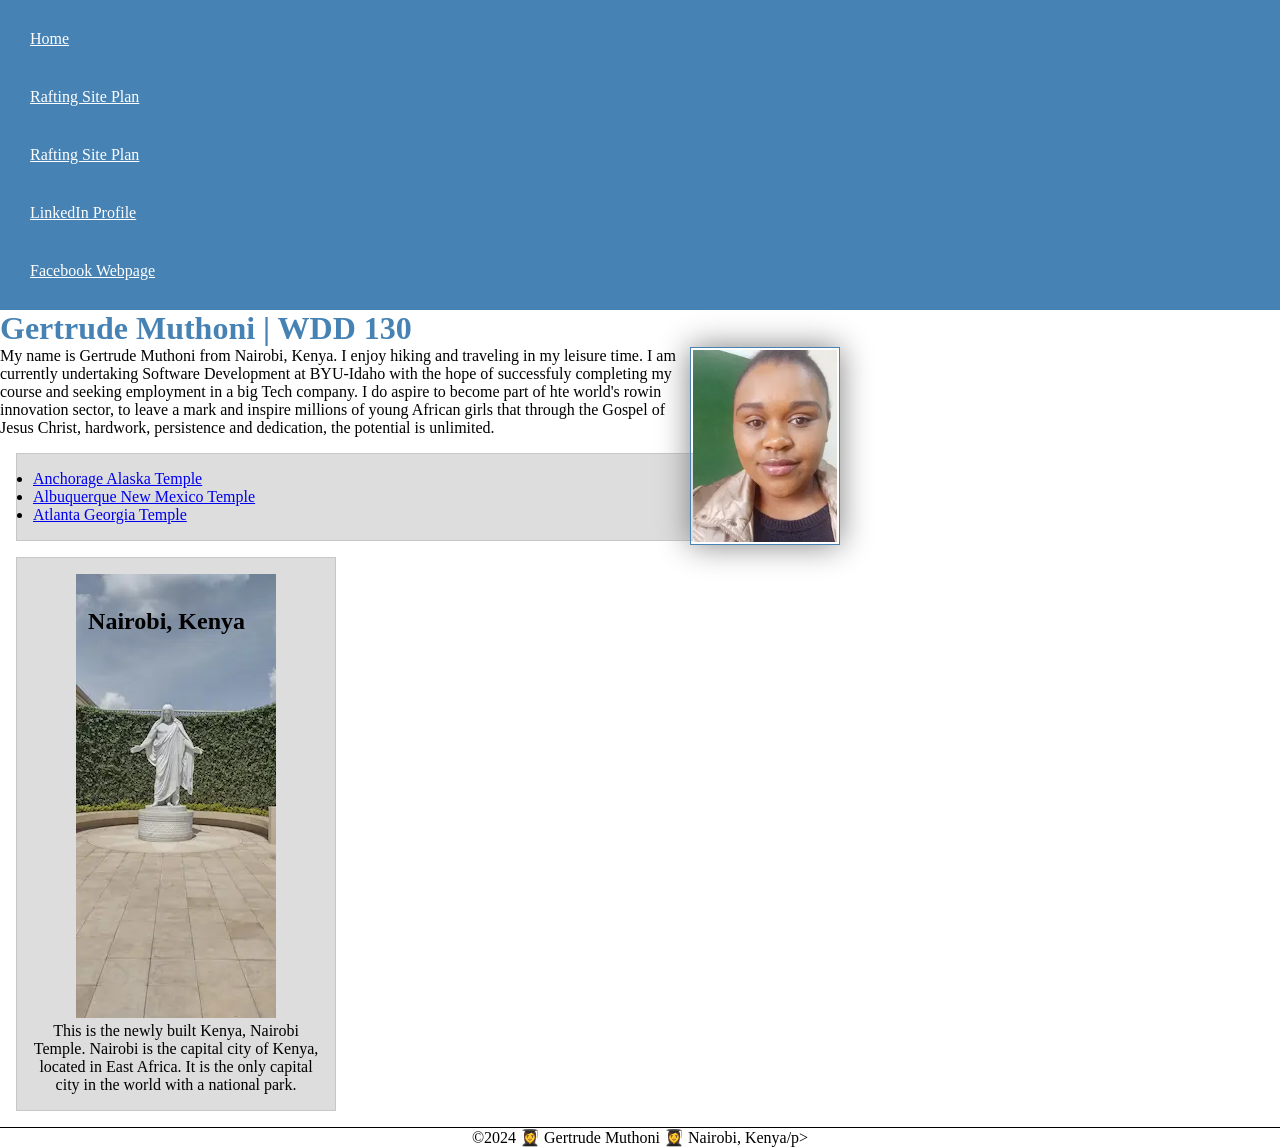
<file: gertrude.html>
<!DOCTYPE html>
<html lang="en-US">
    <head>
        <meta charset="utf-8">
        <meta name="viewport" content="width=device-width,initial-scale=1.0">
        <title>Gertrude Muthoni | WDD 130</title>
        <meta name="description" content="Gertrude Muthoni's BYU-Idaho WDD 130 course home page">
        <meta name="author" content="Gertrude Muthoni">
        <link rel="stylesheet" href="styles/styles.css">
    </head>
    <body>
        <header>
            <nav>
                <a href="#">Home</a>
                <a href="wwr/">Rafting Site Plan</a>
                <a href="wwr/site-plan-rafting">Rafting Site Plan</a>
                <a href="www.linkedin.com/in/gertrude-muthoni-685b952b3">LinkedIn Profile</a>
                <a href="https://facebook.com ">Facebook Webpage</a>
            </nav>
        </header>
        <main>
            <h1>Gertrude Muthoni | WDD 130</h1>
            <img src="images/profile.webp" alt="Hello, my name is Gertrude Muthoni" width="200">
            <p>My name is Gertrude Muthoni from Nairobi, Kenya. I enjoy 
                hiking and traveling in my leisure time. I am currently undertaking
                Software Development at BYU-Idaho with the hope of successfuly completing
                my course and seeking employment in a big Tech company. I do aspire to become
                part of hte world's rowin innovation sector, to leave a mark and inspire
                millions of young African girls that through the Gospel of Jesus Christ,
                hardwork, persistence and dedication, the potential is unlimited.</p>
            <ul class="box">
                <li><a href="https://www.churchofjesuschrist.org/temples/details/anchorage-alaska-temple" target="_blank">Anchorage Alaska Temple</a></li>
                <li><a href="https://www.churchofjesuschrist.org/temples/details/albuquerque-new-mexico-temple" target="_blank">Albuquerque New Mexico Temple</a></li>
                <li><a href="https://www.churchofjesuschrist.org/temples/details/atlanta-georgia-temple" target="_blank">Atlanta Georgia Temple</a></li>
        
            </ul>
        </main>
            <aside class="box">
                <h2> Nairobi, Kenya</h2>
                <img src="images/nairobitemple.webp" alt="This is the new Nairobi Temple">
                <p> This is the newly built Kenya, Nairobi Temple. Nairobi is 
                    the capital city of Kenya, located in East Africa. It is 
                    the only capital city in the world with a national park.</p>
            
            </aside>
        <footer>
            <p>&copy;2024 👩‍🎓 Gertrude Muthoni 👩‍🎓 Nairobi, Kenya/p>
        </footer>
    </body>
</html>
</file>
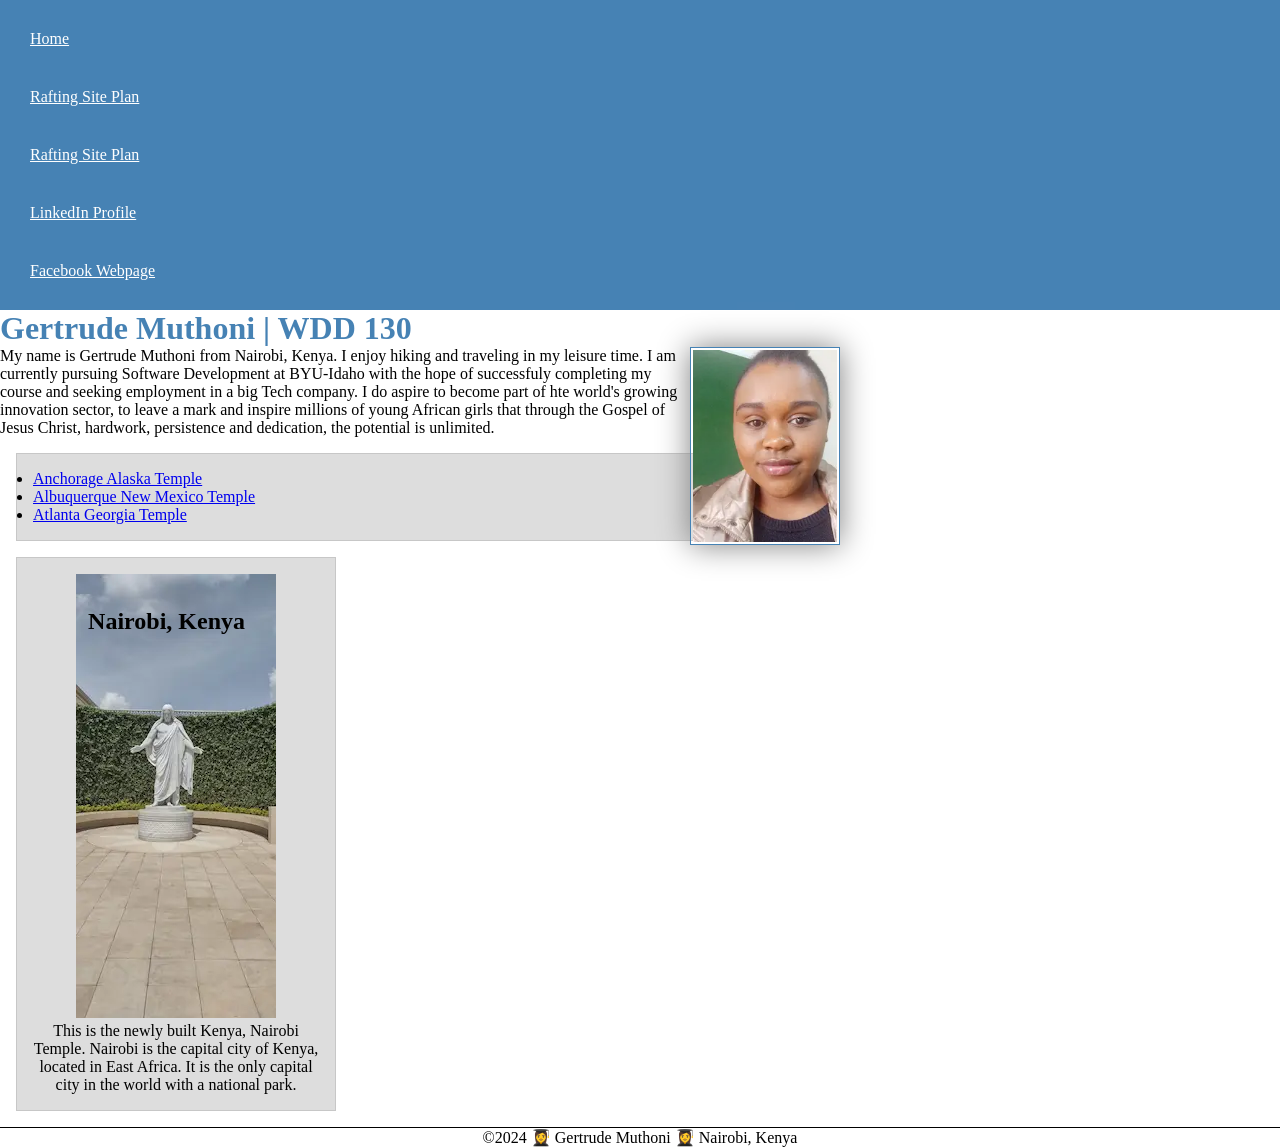
<file: indexg.html>
<!DOCTYPE html>
<html lang="en-US">
    <head>
        <meta charset="utf-8">
        <meta name="viewport" content="width=device-width,initial-scale=1.0">
        <title>Gertrude Muthoni | WDD 130</title>
        <meta name="description" content="Gertrude Muthoni's BYU-Idaho WDD 130 course home page">
        <meta name="author" content="Gertrude Muthoni">
        <link rel="stylesheet" href="styles/styles.css">
    </head>
    <body>
        <header>
            <nav>
                <a href="#">Home</a>
                <a href="wwr/">Rafting Site Plan</a>
                <a href="wwr/site-plan-rafting">Rafting Site Plan</a>
                <a href="www.linkedin.com/in/gertrude-muthoni-685b952b3">LinkedIn Profile</a>
                <a href="https://facebook.com ">Facebook Webpage</a>
            </nav>
        </header>
        <main>
            <h1>Gertrude Muthoni | WDD 130</h1>
            <img src="images/profile.webp" alt="Hello, my name is Gertrude Muthoni" width="200">
            <p>My name is Gertrude Muthoni from Nairobi, Kenya. I enjoy 
                hiking and traveling in my leisure time. I am currently pursuing
                Software Development at BYU-Idaho with the hope of successfuly completing
                my course and seeking employment in a big Tech company. I do aspire to become
                part of hte world's growing innovation sector, to leave a mark and inspire
                millions of young African girls that through the Gospel of Jesus Christ,
                hardwork, persistence and dedication, the potential is unlimited.</p>
            <ul class="box">
                <li><a href="https://www.churchofjesuschrist.org/temples/details/anchorage-alaska-temple" target="_blank">Anchorage Alaska Temple</a></li>
                <li><a href="https://www.churchofjesuschrist.org/temples/details/albuquerque-new-mexico-temple" target="_blank">Albuquerque New Mexico Temple</a></li>
                <li><a href="https://www.churchofjesuschrist.org/temples/details/atlanta-georgia-temple" target="_blank">Atlanta Georgia Temple</a></li>
        
            </ul>
        </main>
            <aside class="box">
                <h2> Nairobi, Kenya</h2>
                <img src="images/nairobitemple.webp" alt="This is the new Nairobi Temple">
                <p> This is the newly built Kenya, Nairobi Temple. Nairobi is 
                    the capital city of Kenya, located in East Africa. It is 
                    the only capital city in the world with a national park.</p>
            
            </aside>
        <footer>
            <p>&copy;2024 👩‍🎓 Gertrude Muthoni 👩‍🎓 Nairobi, Kenya</p>
        </footer>
    </body>
</html>
</file>
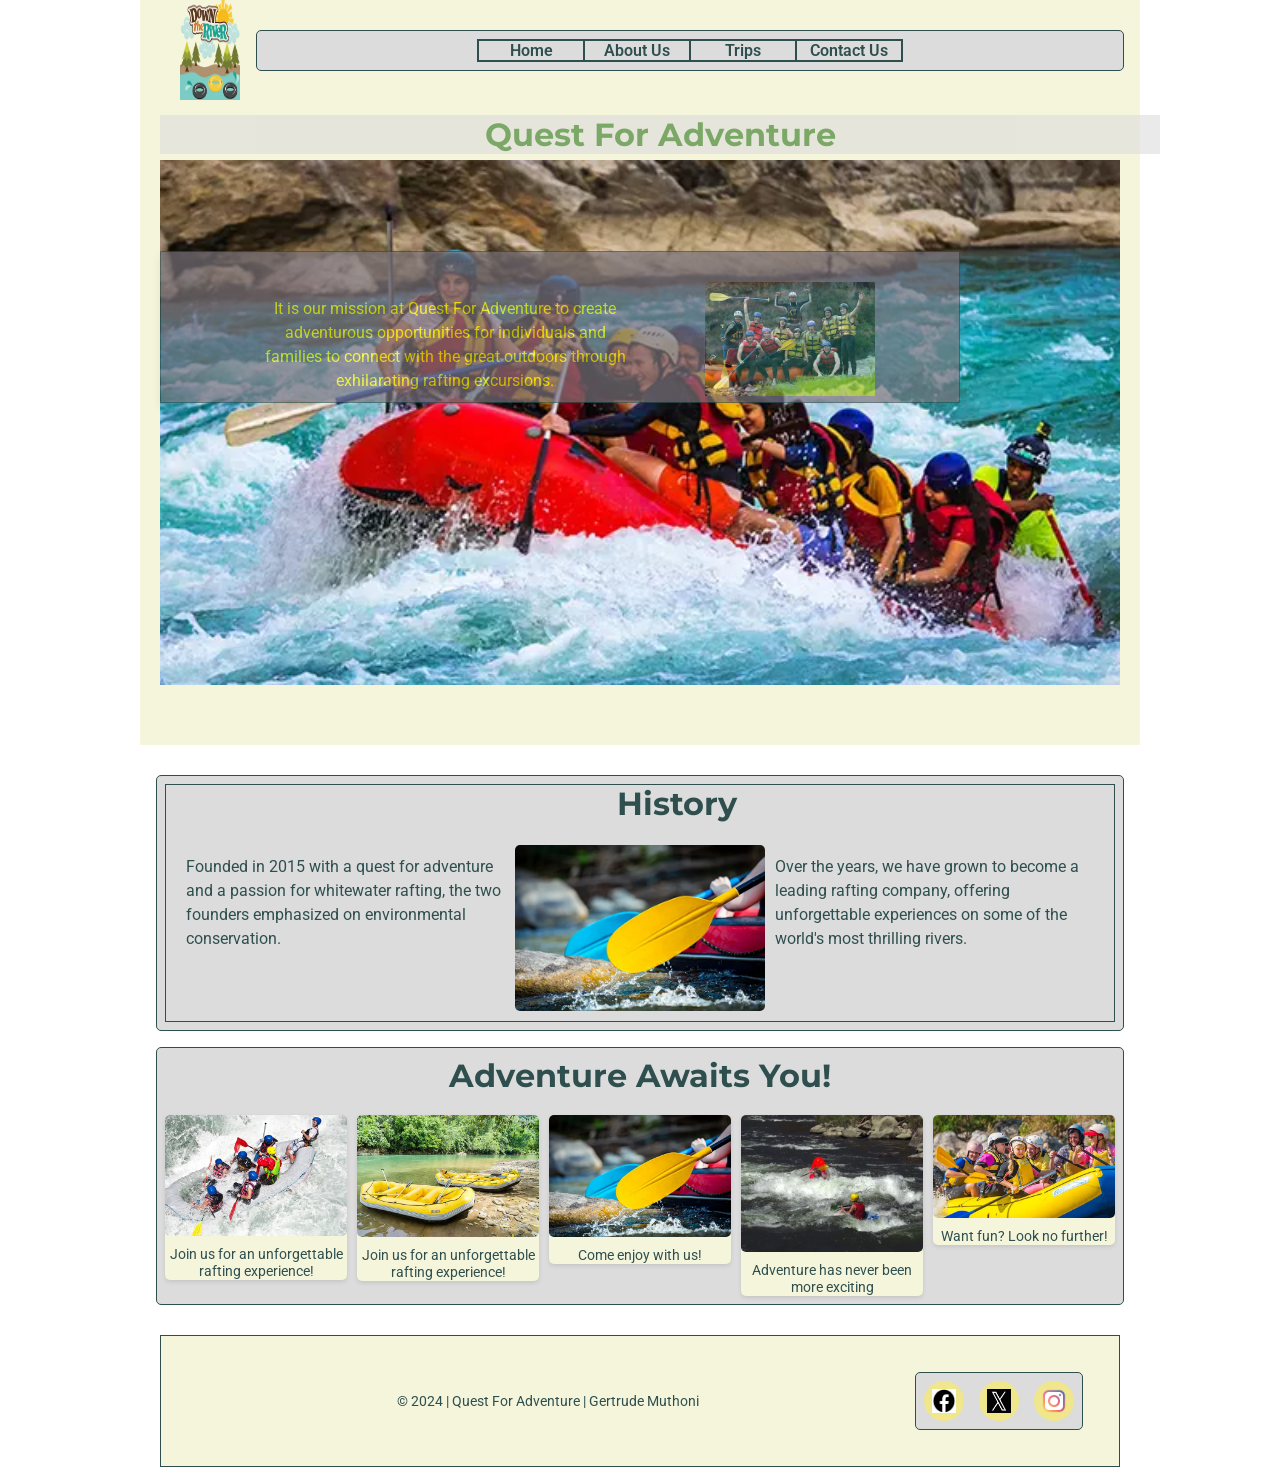
<file: wwr/about.html>
<!DOCTYPE html>
<html lang="en-US">

<head>
    <meta charset="UTF-8">
    <meta name="viewport" content="width=device-width, initial-scale=1.0">
    <meta name="description" content="Quest For Adventure">
    <meta name="author" content="Gertrude Muthoni"> 
    <title>"Quest For Adventure | About Us"</title>
    <link rel="preconnect" href="https://fonts.googleapis.com">
    <link rel="preconnect" href="https://fonts.gstatic.com" crossorigin>
    <link href="https://fonts.googleapis.com/css2?family=Montserrat:ital,wght@0,100..900;1,100..900&family=Open+Sans&family=Oswald:wght@200..700&family=Roboto+Condensed:ital,wght@0,100..900;1,100..900&family=Roboto:ital,wght@0,100..900;1,100..900&display=swap" rel="stylesheet">
    <link rel="stylesheet" href="./styles/rafting.css">    
</head>

<body>
    
    
    <header>
    <img src="./images/logo.webp" alt="Rafting Logo">
    <nav>
        <ul>
            <li><a href="index.html">Home</a></li>
            <li><a href="aboutUs.html">About Us</a></li>
            <li><a href="trips.html">Trips</a></li>
            <li><a href="contact.html">Contact Us</a></li>
        </ul>
     </nav>       
    </header>
    
    
    <main>      
    <div class="hero">
        <img src="./images/rafting.webp" alt="Background Picture">        
        <h1>Quest For Adventure</h1>
        <article>   
            <img src="./images/happy.webp"  alt="Happy Clients">
            <p> It is our mission at Quest For Adventure to create adventurous
                    opportunities for individuals and families to connect with the
                    great outdoors through exhilarating rafting excursions.
                </p> 
        </article>
    </div>
    
    <section class="about">

        <h2>History</h2>
        <div class="history">

        <p>Founded in 2015 with a quest for adventure and a passion 
            for whitewater rafting, the two founders emphasized on environmental
            conservation.
        </p>
        <img src="./images/adventure4.webp" alt="Our History">
        
        <p>Over the years, we have grown to become a leading rafting company,
            offering unforgettable experiences on some of the world's most thrilling rivers.
        </p>
        </div>   
    </section>
    

    <section class="gallery-items">

        <h2>Adventure Awaits You!</h2>
        
        <div class="gallery">
        <figure>
            <img src="./images/adventure2.webp" alt="Nile River">
            <figcaption>Join us for an unforgettable rafting experience!</figcaption>
        </figure>   
        <figure>
            <img src="./images/adventure3.webp" alt="Zambezi River">
            <figcaption>Join us for an unforgettable rafting experience!</figcaption>
        </figure>   
        <figure>
            <img src="./images/adventure4.webp" alt="Tana River">
            <figcaption>Come enjoy with us!</figcaption>
        </figure>   
        <figure>
            <img src="./images/adventure5.webp" alt="Limpopo River">
            <figcaption>Adventure has never been more exciting</figcaption>
        </figure>   
        <figure>
            <img src="./images/adventure6.webp" alt="Mau River">
            <figcaption>Want fun? Look no further!</figcaption>
        </figure>
    </div>   
    </section>
    </main>

    <footer>
        <p>&copy; 2024 | Quest For Adventure | Gertrude Muthoni</p>
        <nav class="sociallinks">
            <a href="https://facebook.com">
                <img src="images/fb-icon.webp" alt="Facebook">
            </a>
            <a href="https://X.com">
                <img src="images/x-icon.webp" alt="X">
            </a>
            <a href="https://instagram.com">
                <img src="images/ig-logo.webp" alt="instagram">
            </a>
        </nav>
       
    </footer>
</body>
</html>
    <!--https://coolors.co/palette/264653-2a9d8f-e9c46a-f4a261-e76f51  -->
</file>
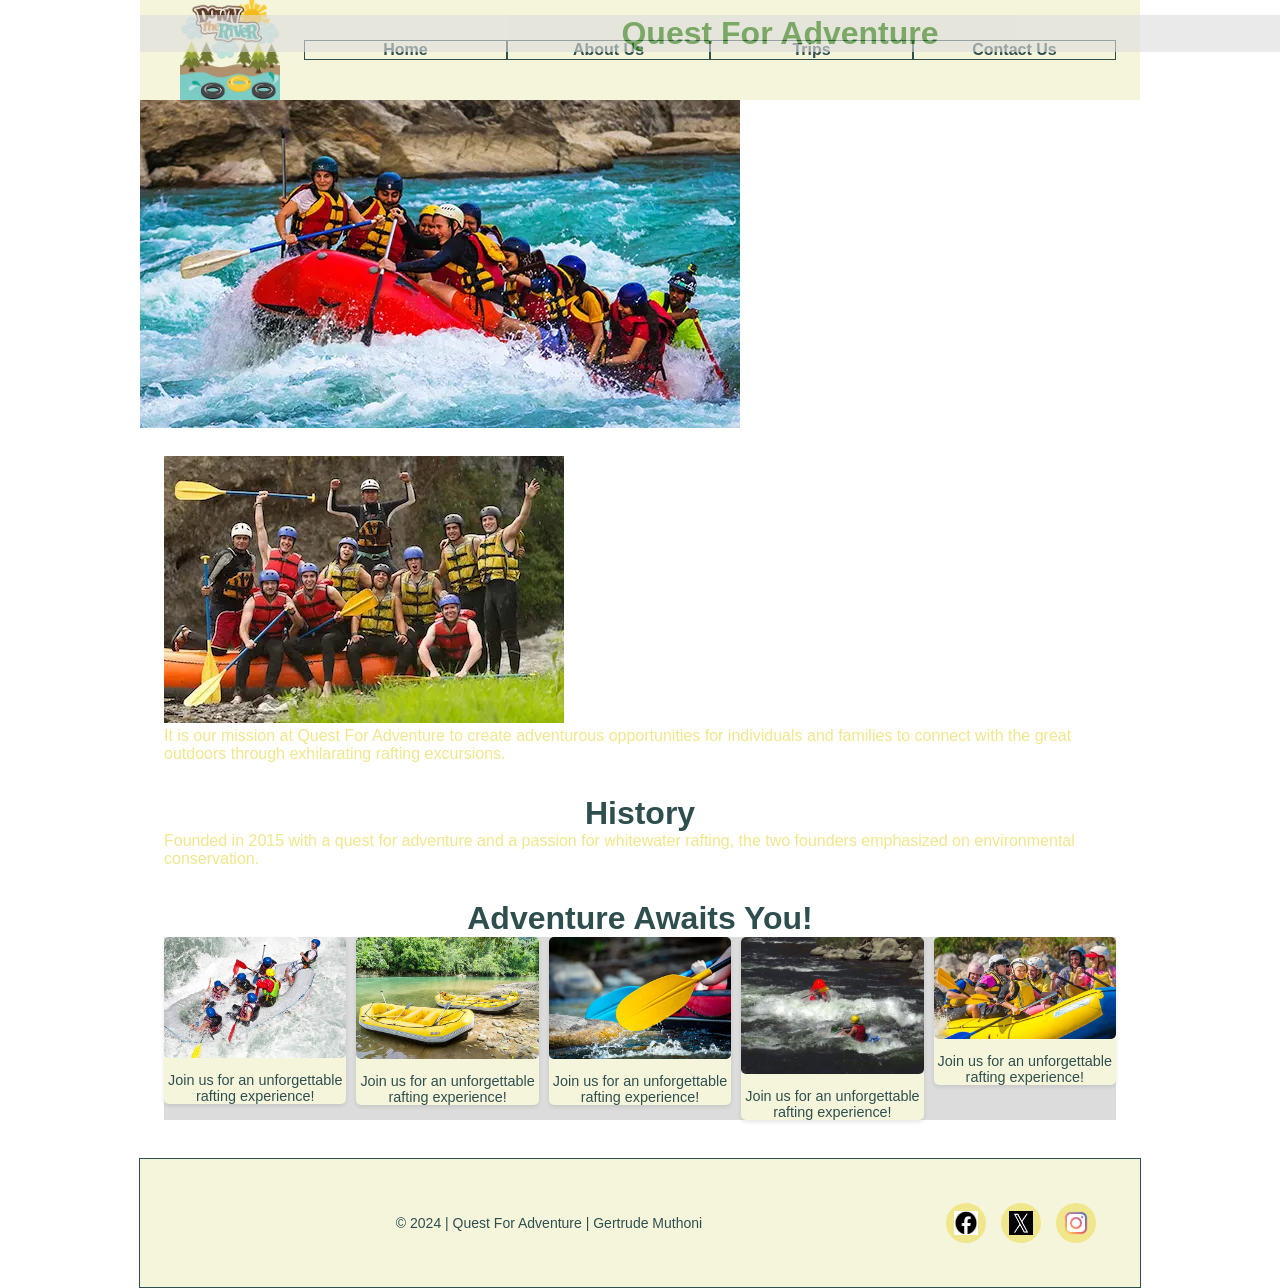
<file: wwr/week5.html>
<!DOCTYPE html>
<html lang="en-US">

<head>
    <meta charset="UTF-8">
    <meta name="viewport" content="width=device-width, initial-scale=1.0">
    <meta name="description" content="Quest For Adventure">
    <meta name="author" content="Gertrude Muthoni"> 
    <title>Quest For Adventure</title>
    <link rel="preconnect" href="https://fonts.googleapis.com">
    <link rel="preconnect" href="https://fonts.gstatic.com" crossorigin>
    <link href="https://fonts.googleapis.com/css2?family=Open+Sans&display=swap" rel="stylesheet">
    <link rel="stylesheet" href="./stlyes/rafting.css">    
</head>

<body>
    <header>
    <img class="logo" src="./images/logo.webp" alt="Rafting Logo">
    <nav>
        
            <li><a href="index.html">Home</a></li>
            <li><a href="about.html">About Us</a></li>
            <li><a href="trips.html">Trips</a></li>
            <li><a href="contact.html">Contact Us</a></li>
          
    </nav>
    </header>

    <main>
    <div>
        <img src="./images/rafting.webp" alt="Background Picture">
        
              
        <h1>Quest For Adventure</h1>
        <article>   
            <img src="./images/happy.webp"  alt="Happy Clients">
            <p> It is our mission at Quest For Adventure to create adventurous
                    opportunities for individuals and families to connect with the
                    great outdoors through exhilarating rafting excursions.
                </p> 
        </article>
    </div>
    

    <section>
        <h2>History</h2>
        
        <p>Founded in 2015 with a quest for adventure and a passion 
            for whitewater rafting, the two founders emphasized on environmental
            conservation.
    </section>

    <section>
    
        <h2>Adventure Awaits You!</h2>
        <div class="gallery">
        <figure>
            <img src="./images/adventure2.webp" alt="pic 1">
            <figcaption>Join us for an unforgettable rafting experience!</figcaption>
        </figure>   
        <figure>
            <img src="./images/adventure3.webp" alt="pic 2">
            <figcaption>Join us for an unforgettable rafting experience!</figcaption>
        </figure>   
        <figure>
            <img src="./images/adventure4.webp" alt="pic 3">
            <figcaption>Join us for an unforgettable rafting experience!</figcaption>
        </figure>   
        <figure>
            <img src="./images/adventure5.webp" alt="pic 4">
            <figcaption>Join us for an unforgettable rafting experience!</figcaption>
        </figure>   
        <figure>
            <img src="./images/adventure6.webp" alt="pic 1">
            <figcaption>Join us for an unforgettable rafting experience!</figcaption>
        </figure>
    </div>   
    </section>
    </main>

    <footer>
        <p>&copy; 2024 | Quest For Adventure | Gertrude Muthoni</p>
        <nav class="sociallinks">
            <a href="https://facebook.com">
                <img src="images/fb-icon.webp" alt="Facebook">
            </a>
            <a href="https://X.com">
                <img src="images/x-icon.webp" alt="X">
            </a>
            <a href="https://instagram.com">
                <img src="images/ig-logo.webp" alt="instagram">
            </a>
        </nav>
       
    </footer>
</body>
</html>
    <!--https://coolors.co/palette/264653-2a9d8f-e9c46a-f4a261-e76f51  -->
</file>
<file: styles/styles.css>
*{
    margin: 0;
    padding: 0;
    box-sizing: border-box;
}

main {
    max-width: 840px;
}

nav {
    background-color: steelblue;
    padding: 10px;
}

nav a{
    color: white;
    display: block;
    padding: 20px;    
}

h1 {
    color: steelblue;
}

main img {
    width: 150px;
    height: auto;
    border: 1px solid steelblue;
    padding: 2px;
    box-shadow: 0 0 30px gray;
    float: right;
}

p {
padding: 0;
}

aside{
    width: 20rem;
    /*margin: 1rem;*/
    /*border: 1px solid rgba(0, 0, 0, 0.2);*/
    /*background-color: #eee;*/
    /*color: #333;*/
    text-align: center;
    position: relative;
}

aside img{
    max-width: 200px;
    height: auto;
}

aside h2{
    position: absolute;
    top: 50px;
    right: 90px;
}

footer{
    margin-top: 15px;
    border-top: 1px solid #000;
    text-align: center;
}

/* class selectors*/
.box{
    margin: 1rem;
    border: 1px solid rgba(0, 0, 0, 0.1);
    padding: 1rem;
    background-color: #ddd;
    color: #000;
}
</file>
<file: wwr/styles/rafting.css>
/* CSS for the rafting website */
:root{
    --primary-color: gainsboro;
    --secondary-color: darkslategray;
    --accent1-color: khaki; 
    --accent2-color: beige; 
    --heading-font: 'Montserrat', sans-serif ;    
    --body-font: 'Roboto', sans-serif;   
}
header {
    color: var(--secondary-color);
    display: grid;
    grid-template-columns: auto 1fr;
    align-items: center;
    background-color: var(--accent2-color);
    width: 1000px;
    margin: 0 auto;
}

header h1 {
    grid-column: 2;
    font-family: var(--heading-font);
    font-size: 2em;
    color: var(--secondary-color);
    margin-left: 20px;
    text-align: center;
}

header h1:hover {
    color: var(--accent1-color);
}
header img { 
    height: 100px;
    width: 100px;
    align-items: center;
    padding-left: 40px;
}


* {
    margin: 0;
    padding: 0;
    box-sizing: border-box;
}

nav {
    display: flex;
    justify-content: center;
    text-decoration: none;  
}

nav a {
    text-decoration: none;
    color: var(--secondary-color);
    transition: background-color 0.3s ease;
    font-size: 16px;
    font-weight: 600;
}

nav ul, li {
    display: flex;
    flex-direction: row;
    flex: 0.5;
    justify-content: center;
    color: var(--secondary-color);
    transition: background-color 0.3s ease;
    font-family: var(--body-font);
    border:1px solid var(--secondary-color);
    font-size: 16px;
    font-weight: 600;
}

nav ul li:hover {
    background-color: var(--accent1-color);
    color: black;
}


body {
    font-family: var(--body-font);    
}

header, main, footer {
    max-width: 1000px;
    width: 100%;
    margin: 0 auto;
    box-sizing: border-box;
}

h1, h2, h3 {
    font-family: var(--heading-font);
    color: var(--secondary-color);
    margin-bottom: 20px;
    text-align: center;
    font-size: 2em;
    
}

nav, section, article {
    margin: 16px;
    padding: 8px;
    background-color: var(--primary-color);
    border: 1px solid var(--secondary-color);
    border-radius: 5px;
}


.history {
    display: flex;
    flex-wrap: nowrap;
    justify-content: space-between;
    align-items: flex-start;
    width: 100%;
    height: 100%;
    padding: 10px;
    padding-top: 60px; 
    background-color: var(--primary-color);
    border: 1px solid var(--secondary-color);
    
}

.history p {
    flex: 1;
    margin: 0 ;
    font-size: 16px;
    line-height: 1.5;
    min-width: 250px;
    padding: 10px;
    color: var(--secondary-color);
}

.history img {
    flex: 1;
    width: 100%;
    max-width: 250px;
    height: auto;
    display: block;
    border-radius: 5px;
}


.contact-form, .form-group{
    display: block;
    flex-direction: column;
    align-items: center;
    justify-content: center;
    background-color: var(--primary-color);
    padding: 30px;
    border: 1px solid var(--secondary-color);
}

.cta-trips {
    display: flex;
    flex-direction: column;
    align-items: center;
    justify-content: center;
    background-color: var(--primary-color);
    padding: 30px;
    border: 1px solid var(--secondary-color);
}

.socialmedia a {
    text-decoration: none;
}

.hero {
    position: relative;
    text-align: center;
    background-color: var(--accent2-color);
    padding: 60px 20px;
    margin-bottom: 30px;
    border: none;
}

.hero img, .hero-home img {
    display: block;
    width: 100%;
    height: auto;
}

h1 {
    position: absolute;
    top: 15px;
    width: 100%;
    padding: 0;
    text-align: center;
    opacity: 0.6;
    background-color: var(--primary-color);
    color: rgb(43, 118, 24);
}

.about h2 {
    position: absolute;
    width: 100%;
    text-align: center;
    color: var(--secondary-color);
    transform: translateX(-10%);
    
}

.hero article {
    position: absolute;
    top: 21%;
    left: 6%;
    width: 80%;
    padding: 75px;
    border-radius: 1px;
    transform: translate(-7%);
    box-shadow: 0 4px 8px rgba(0, 0, 0, 0.1);
    background-color: rgb(120, 113, 120);
    opacity: 0.7;
}

.hero article img {
    position: absolute;
    top: 20%;
    left: 65%;
    float: right;
    margin-left: 25px;
    margin-bottom: 10px;
    max-width: 170px;
    height: auto;
    
}

.hero article p {
    font-size: 16px;
    line-height: 1.5;
    color: yellow;
    position: absolute;
    top: 30%;
    left: 54%;
    transform: translate(-90%);
}

.gallery-items {
    position: relative;
    min-width: 967px;
    background-color: var(--primary-color);
    border: 1px solid var(--secondary-color);
}   

.gallery {
    display: flex;
    flex-wrap: nowrap;
    gap: 10px;
    justify-content: center;
    align-items: flex-start;
    background-color: var(--primary-color);
} 

.gallery-items h2 {
    text-align: center;
    color: var(--secondary-color);
    margin-bottom: 20px;
    
}

.gallery figure {
    flex: 1;
    text-align: center;
    background-color: var(--accent2-color);      
    border-radius: 5px;
    box-shadow: 0 2px 4px rgba(0, 0, 0, 0.1);
    min-width: 150px;
}  

.gallery figure img {
    width: 100%;
    height: auto;
    object-fit: cover;
    border-radius: 5px;
    margin-bottom: 10px;
}

.gallery figcaption {
    font-size: 0.9em;
    color: var(--secondary-color);
}

.map iframe{
    width: 100%;
    height: 400px;
    border: none;
}

.employees {
    display: flex;
    flex-wrap: wrap;
    justify-content: center;
    gap: 20px;
    flex-wrap: wrap;
    background-color: var(--primary-color);
    padding: 20px;
    border: 1px solid var(--secondary-color);
}

footer {
    background-color: var(--accent2-color);
    color: var(--secondary-color);
    padding: 20px;
    margin-top: 30px;
    max-width: 960px;
    margin-left: auto;
    margin-right: auto;
    display: flex;
    justify-content: space-between;
    align-items: center;
    flex-wrap: wrap;
    border: 1px solid var(--secondary-color);
}
footer p {
    margin: 0;
    font-size: 14px;
    flex-grow: 1;
    text-align: center;
}

footer .sociallinks {
    display: flex;
    gap: 15px;
    align-items: center;
    flex-shrink: 0;
    margin-left: auto;
}

footer .sociallinks a {
    display: flex;
    align-items: center;
    justify-content: center;
    width: 40px;
    height: 40px;
    border-radius: 50%;
    background-color: var(--accent1-color);
    color: var(--accent2-color);
    font-size: 24px;
    text-decoration: none;
}

footer .sociallinks a:hover {
    color: var(--secondary-color);
}

footer .sociallinks img {
    width: 24px;
    height: 24px;
}

.page-hero, .hero-home{
    position: relative;
    text-align: center;
    background-color: var(--accent2-color);
    padding: 60px 20px;
    margin-bottom: 30px;
    border: none;
    height: 400px;
    overflow: hidden;
}

.page-hero img, .hero-home img {
    display: block;
    width: 100%;
    height: auto;
}

.trip-grid {
    display: grid;
    grid-template-columns: repeat(auto-fit, minmax(300px, 1fr));
    gap: 20px;
    padding: 20px;
    width: 100%;
    box-sizing: border-box;
}

.trip-card {
    display: flex;
    background-color: var(--primary-color);
    border: 1px solid var(--secondary-color);
    border-radius: 5px;
    padding: 20px;
    text-align: center;
    flex-direction: column;
    overflow: hidden;
}

.trip-card img {
    width: 100%;
    height: 200px;
    object-fit: cover;
    border-radius: 5px;
}
    
img {
    max-width: 100%;
    height: auto;
    display: block;
}

.home-grid-content {
    display: grid;
    grid-template-columns: repeat(auto-fill, minmax(200px, 1fr));
    gap: 20px;
    padding: 20px;
}

.grid-item img {
    width: 100%;
    height: auto;
    border-radius: 5px;
}
</file>
<file: wwr/stlyes/rafting.css>
:root{
    --primary-color: gainsboro;
    --secondary-color: darkslategray;
    --accent1-color: khaki; 
    --accent2-color: beige; 
    --heading-font: 'Montserrat', sans-serif ;    
    --body-font: 'Roboto', sans-serif;   
}

/* Style the hader bar*/
header {
    color: var(--secondary-color);
    display: grid;
    grid-template-columns: auto 1fr;
    align-items: center;
    background-color: var(--accent2-color);

}

/*style logo*/
header img { 
    height: 100px;
    width: 100px;
    align-items: center;
    padding-left: 40px;
}


* {
    margin: 0;
    padding: 0;
    box-sizing: 25px;
}
nav {
    display: flex;
    justify-content: center;
    text-decoration: none;

    
    
}

nav a {
    text-decoration: none;
    color: var(--secondary-color);
    transition: background-color 0.3s ease;
    font-family: var(--body-font);
    font-size: 16px;
    font-weight: 600;
}

nav ul, li {
    display: flex;
    flex-direction: row;
    flex: 0.5;
    justify-content: center;
    color: var(--secondary-color);
    transition: background-color 0.3s ease;
    font-family: var(--body-font);
    border:1px solid var(--secondary-color);
    font-size: 16px;
    font-weight: 600;
}

nav ul li:hover {
    background-color: var(--accent1-color);
    color: black;
}


body {
    font-family: var(--body-font);    
    color: var(--primary-color)
}

header, main, footer {
    width: 1000px;
    margin: 0 auto;
}

h1, h2 {
    font-family: var(--heading-font);
    color: var(--secondary-color);
    text-align: center;
    font-size: 2em;
    
}

nav, section, article {
    margin: 16px;
    padding: 8px;
    color: var(--accent1-color);
}


.history {
    display: flex;
    flex-wrap: nowrap;
    justify-content: space-between;
    align-items: flex-start;
    width: 100%;
    height: 100%;
    padding: 10px;
    padding-top: 60px; 
    background-color: var(--primary-color);
    border: 1px solid var(--secondary-color);
    

}

.history p {
    flex: 1;
    margin: 0 ;
    font-size: 16px;
    line-height: 1.5;
    min-width: 250px;
    padding: 10px;
    color: var(--secondary-color);
}

.history img {
    flex: 1;
    width: 100%;
    max-width: 250px;
    height: auto;
    display: block;
    border-radius: 5px;
}



.socialmedia a {
    text-decoration: none;
}

.hero {
    position: relative;
}

.hero img {
    display: block;
    width: 100%;
    height: auto;
}

h1 {
    position: absolute;
    top: 15px;
    width: 100%;
    padding: 0;
    text-align: center;
    opacity: 0.6;
    background-color: var(--primary-color);
    color: rgb(43, 118, 24);
}

.about h2 {
    position: absolute;
    width: 100%;
    text-align: center;
    color: var(--secondary-color);
    transform: translateX(-10%);
    
}

.hero article {
    position: absolute;
    top: 21%;
    left: 6%;
    width: 80%;
    padding: 75px;
    border-radius: 1px;
    transform: translate(-7%);
    box-shadow: 0 4px 8px rgba(0, 0, 0, 0.1);
    background-color: rgb(120, 113, 120);
    opacity: 0.7;
}

.hero article img {
    position: absolute;
    top: 20%;
    left: 65%;
    float: right;
    margin-left: 25px;
    margin-bottom: 10px;
    max-width: 170px;
    height: auto;
    
}

.hero article p {
    font-size: 16px;
    line-height: 1.5;
    color: yellow;
    position: absolute;
    top: 30%;
    left: 54%;
    transform: translate(-90%);
}

.gallery-items {
    position: relative;
    min-width: 967px;
    background-color: var(--primary-color);
    border: 1px solid var(--secondary-color);
}   

.gallery {
    display: flex;
    flex-wrap: nowrap;
    gap: 10px;
    justify-content: center;
    align-items: flex-start;
    background-color: var(--primary-color);
} 

.gallery-items h2 {
    text-align: center;
    color: var(--secondary-color);
    margin-bottom: 20px;
    
}

.gallery figure {
    flex: 1;
    text-align: center;
    background-color: var(--accent2-color);      
    border-radius: 5px;
    box-shadow: 0 2px 4px rgba(0, 0, 0, 0.1);
    min-width: 150px;
}  

.gallery figure img {
    width: 100%;
    height: auto;
    object-fit: cover;
    border-radius: 5px;
    margin-bottom: 10px;
}

.gallery figcaption {
    font-size: 0.9em;
    color: var(--secondary-color);
}

footer {
    background-color: var(--accent2-color);
    color: var(--secondary-color);
    padding: 20px;
    margin-top: 30px;
    max-width: 960px;
    margin-left: auto;
    margin-right: auto;
    display: flex;
    justify-content: space-between;
    align-items: center;
    flex-wrap: wrap;
    border: 1px solid var(--secondary-color);
}
footer p {
    margin: 0;
    font-size: 14px;
    flex-grow: 1;
    text-align: center;
}

footer .sociallinks {
    display: flex;
    gap: 15px;
    align-items: center;
    flex-shrink: 0;
    margin-left: auto;
}

footer .sociallinks a {
    display: flex;
    align-items: center;
    justify-content: center;
    width: 40px;
    height: 40px;
    border-radius: 50%;
    background-color: var(--accent1-color);
    color: var(--accent2-color);
    font-size: 24px;
    text-decoration: none;
}

footer .sociallinks a:hover {
    color: var(--secondary-color);
}

footer .sociallinks img {
    width: 24px;
    height: 24px;
}
</file>
